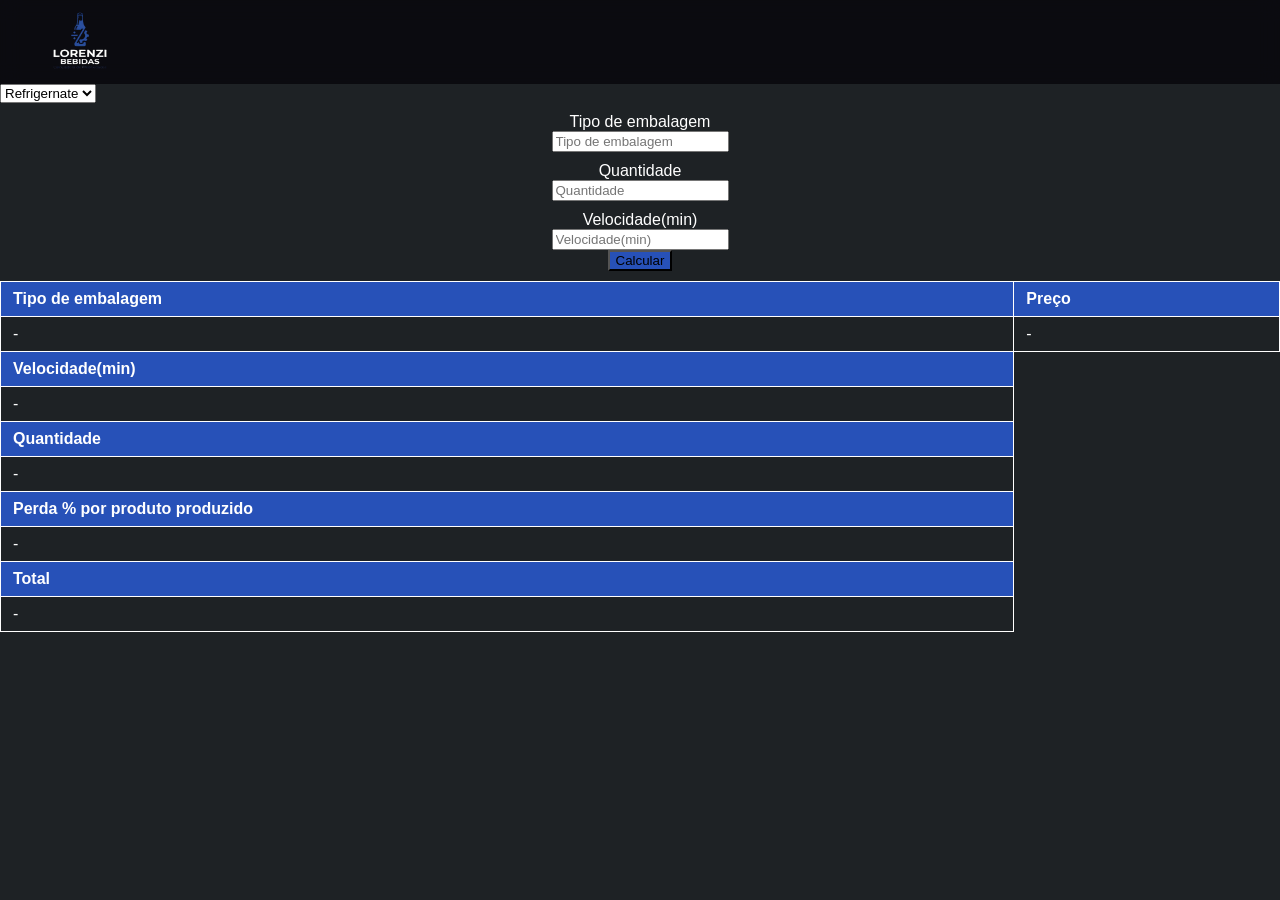
<file: index.html>
<!DOCTYPE html>
<html lang='en'>
<head>
    <meta charset='utf-8'>
    <meta name='viewport' content='width=device-width, initial-scale=1'>
    <title>Calculadora de Produtividade</title>
    <link rel='stylesheet' href='main.css'>
</head>
<body>
   <header>
     <div>
        <a href="login.html">
            <img class="imgtopo" src="imagens/logo 3.png">
        </a>
     </div>
    
        </header>
     
     <section id="primeira seção">
         <div class="container">
           <select id="produto" onchange="atualizarEmbalagens()">
             <option value="refrigerante">Refrigernate</option>
             <option value="cerveja">Cerveja</option>  
           </select>
           
           <div class="sei">
            <label for="tipoEmbalagem">Tipo de embalagem</label>
           <input type="text" list="embalagem" id="tipoEmbalagem" placeholder="Tipo de embalagem" class="texto">
           </div>
           <datalist id="embalagem">
               <option value="Lata"> </option>
               <option value="Garrafa PET"> </option>
               <option value="Garrafa De Vidro"> </option>
               <option value="Barril"> </option>
            </datalist>
            

            <div class="sei">
             <label for="quantidade">Quantidade</label>
             <input type="number" id="quantidade" placeholder="Quantidade" class="texto">
                </div>

                <div class="sei">
             <label for="velocidade">Velocidade(min)</label>
             <input type="number" id="velocidade" placeholder="Velocidade(min)" class="texto">
             <input type="button" placeholder="Calcular" value="Calcular" class="btn" onclick="redirecionar()">
                     </div>
                     </div>
       
          
             <table>
             <tr>
                <th>Tipo de embalagem</th>
                <th>Preço</th>       
             </tr>
             <tr>
                 <td id="tipoEmbalagemResultado">-</td>
                 <td id="precoResultado">-</td>
             </tr>
     
     
             <tr>
             <th>Velocidade(min)</th>
             </tr>
             <tr>
                 <td id="velocidadeResultado">-</td>
             </tr>
     
     
             <tr>
                 <th>Quantidade</th>
             </tr>
     
              <tr> 
                 <td id="quantidadeResultado">-</td>
             </tr>
     
             <tr>
                 <th>Perda % por produto produzido</th>
             </tr>
     
             <tr>
                 <td id="perdaResultado">-</td>
             </tr>
     
             <tr>
                 <th>Total</th>
             </tr>
     
             <tr>
                 <td id="totalComPerdaResultado">-</td>
     
         </table>
         
     
     </div>
     
     </section>
     
     <section id="segunda seção">
         
         
     <script src="main.js"></script>
     </body>
     </html>
</file>
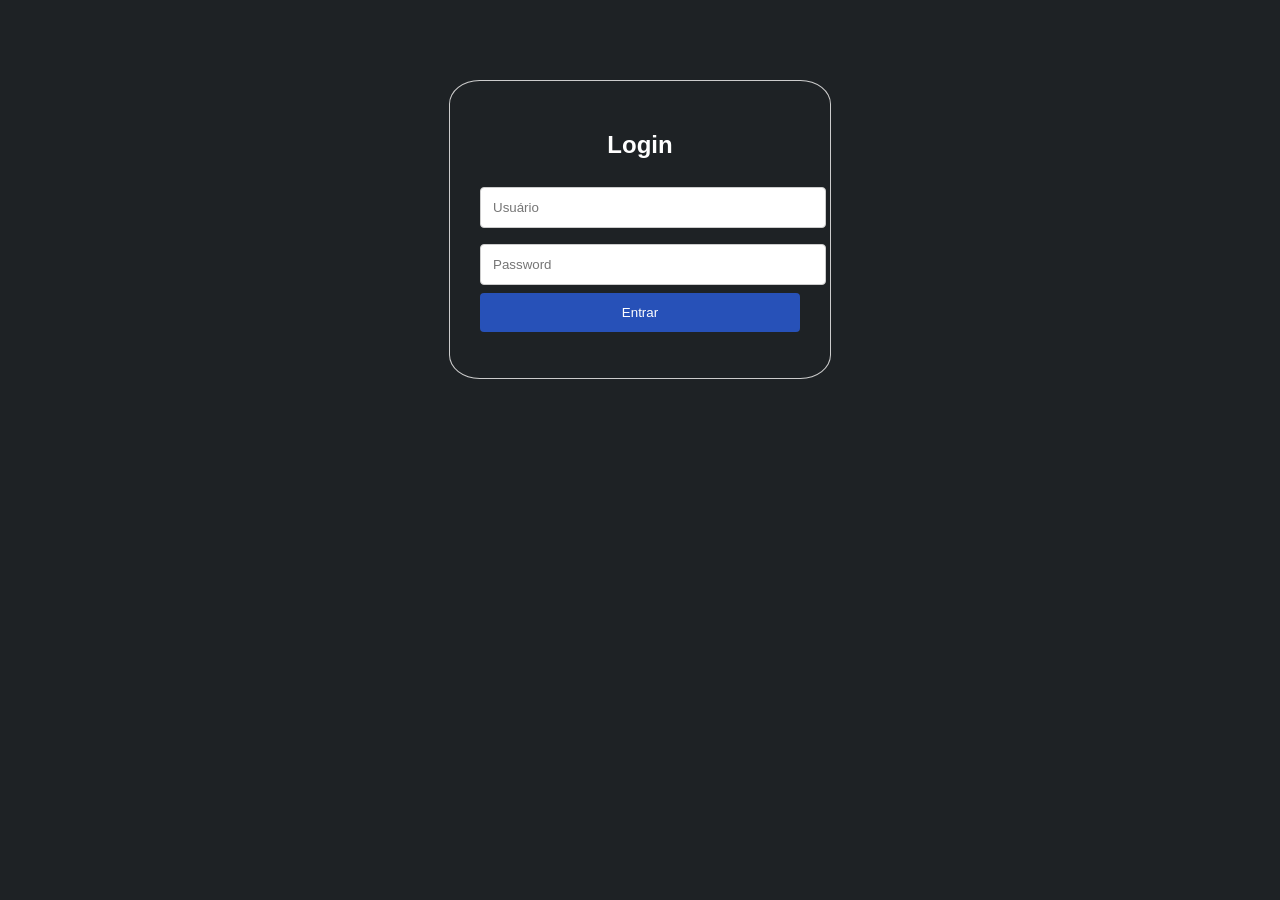
<file: login.html>
<!DOCTYPE html>
<html lang='en'>
<head>
    <meta charset='utf-8'>
    <meta name='viewport' content='width=device-width, initial-scale=1'>
    <title>Login</title>
    <link rel='stylesheet' href='login.css'>
</head>
<body>

    <div class="login-container">
        <h2>Login</h2>
        <input type="text" id="usuario" placeholder="Usuário">
        <input type="password" id="senha" placeholder="Password">
        <button onclick="verificarLogin()">Entrar</button>
        <p id="mensagemErro"></p>
    </div>
    
<script src="login.js"></script>

</body>
</html>
</file>
<file: main.css>
body{
    background-color: rgb(30, 34, 37);
    color: white;
    font-family: 'Barlow', sans-serif;
    margin: 0 auto;
    padding: 0px;
    padding-bottom: 60px;
}



header{
    position: static;
    top: 0;
    z-index: 100;
    background: rgba(10, 10, 15, 0.92);
    backdrop-filter: blur(10px);
    border-bottom: 1px solid var(--border);
    display: flex;
    flex-direction: row;
    justify-content: space-between;
    align-items: center;
}

.imgtopo{
    width: 160px;
    height: 80px;
    position: relative;
    z-index: 200;
}

li{
    display: inline;
    margin: 20px;
}

.texto{
    display: flex;
    flex-direction: row;
    align-items: center;
    max-width: 1200px;
    margin: 0 auto;
}

.btn{
    display: flex;
    flex-direction: row;
    align-items: center;
    max-width: 1200px;
    margin: 0 auto;
    background-color: rgb(39, 81, 184);
}

table{
    border-collapse: collapse;
    width: 100%;
}

th, td{
    text-align: left;
    padding: 8px 12px;
    border: 1px solid;
}

th{
    background-color: rgb(39, 81, 184);
    color: white;
}


.sei{
    display: flex;
    flex-direction: column;
    align-items: center;
    margin: 10px auto;

    .sei label{
        margin-bottom: 5px;
        font-size: 14px;
    }
}
</file>
<file: login.css>
body{
    background-color: rgb(30, 34, 37);
    color: white;
    font-family: 'Barlow', sans-serif;
    margin: 0 auto;
    padding: 0px;
    padding-bottom: 60px;
}

.login-container {
    max-width: 320px;
    margin: 80px auto;
    padding: 30px;
    border: 1px solid #ccc;
    border-radius: 8%;
    text-align: center;
}

.login-container input {
    width: 100%;
    padding: 12px;
    margin: 8px 0;
    border: 1px solid #ccc;
    border-radius: 4px;
}

.login-container button {
    width: 100%;
    padding: 12px;
    background-color: rgb(39, 81, 184);
    color: white;
    border: none;
    border-radius: 4px;
    cursor: pointer;
}
</file>
